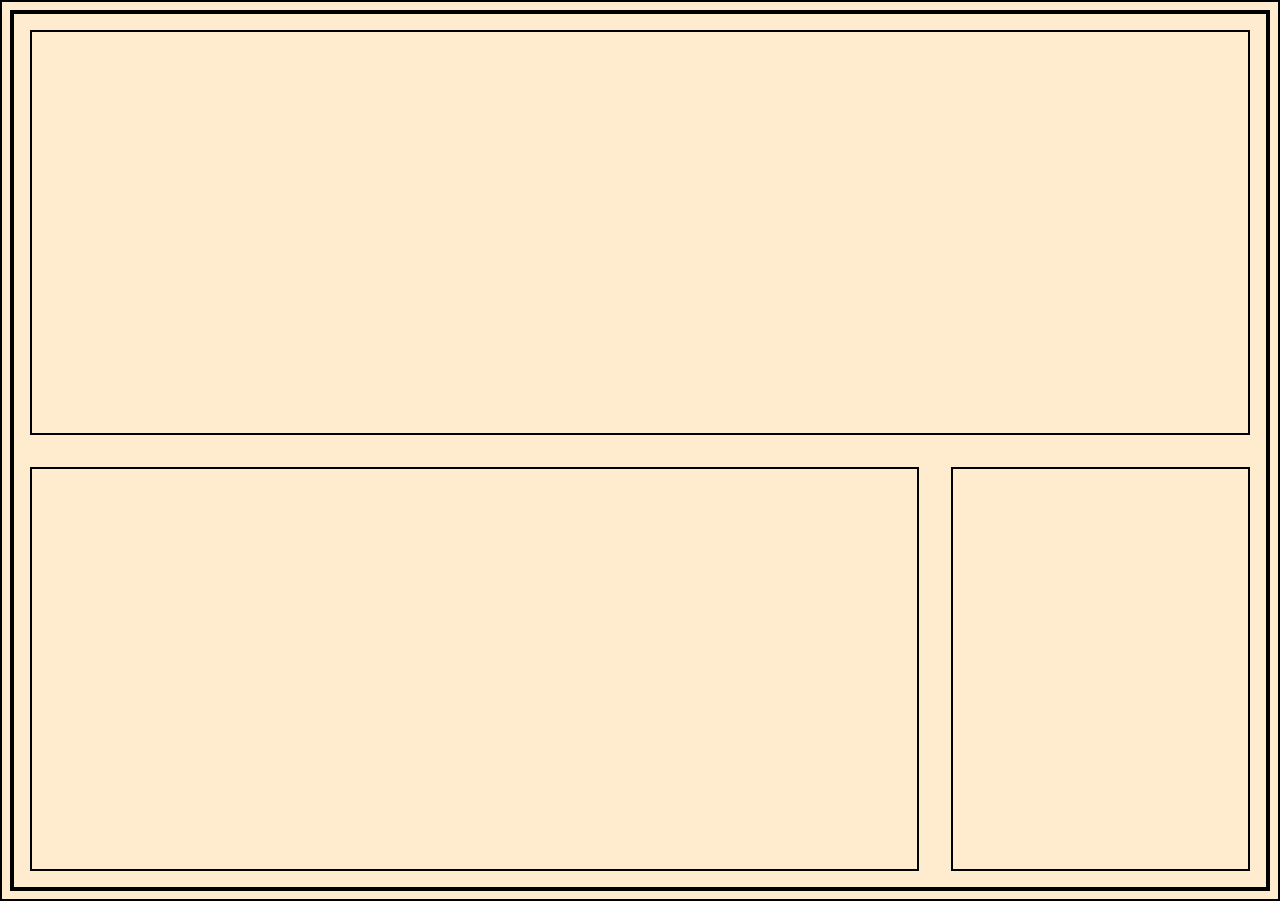
<file: medial-queries1/index.html>
<!DOCTYPE html>
<html lang="en" dir="ltr">

<head>
  <meta charset="utf-8">
  <title>Media Queries 1</title>
  <link rel="stylesheet" href="main.css">
</head>

<body>
  <div class="container">
    <header>

    </header>
    <main>

    </main>
    <footer>

    </footer>
  </div>
</body>

</html>
</file>
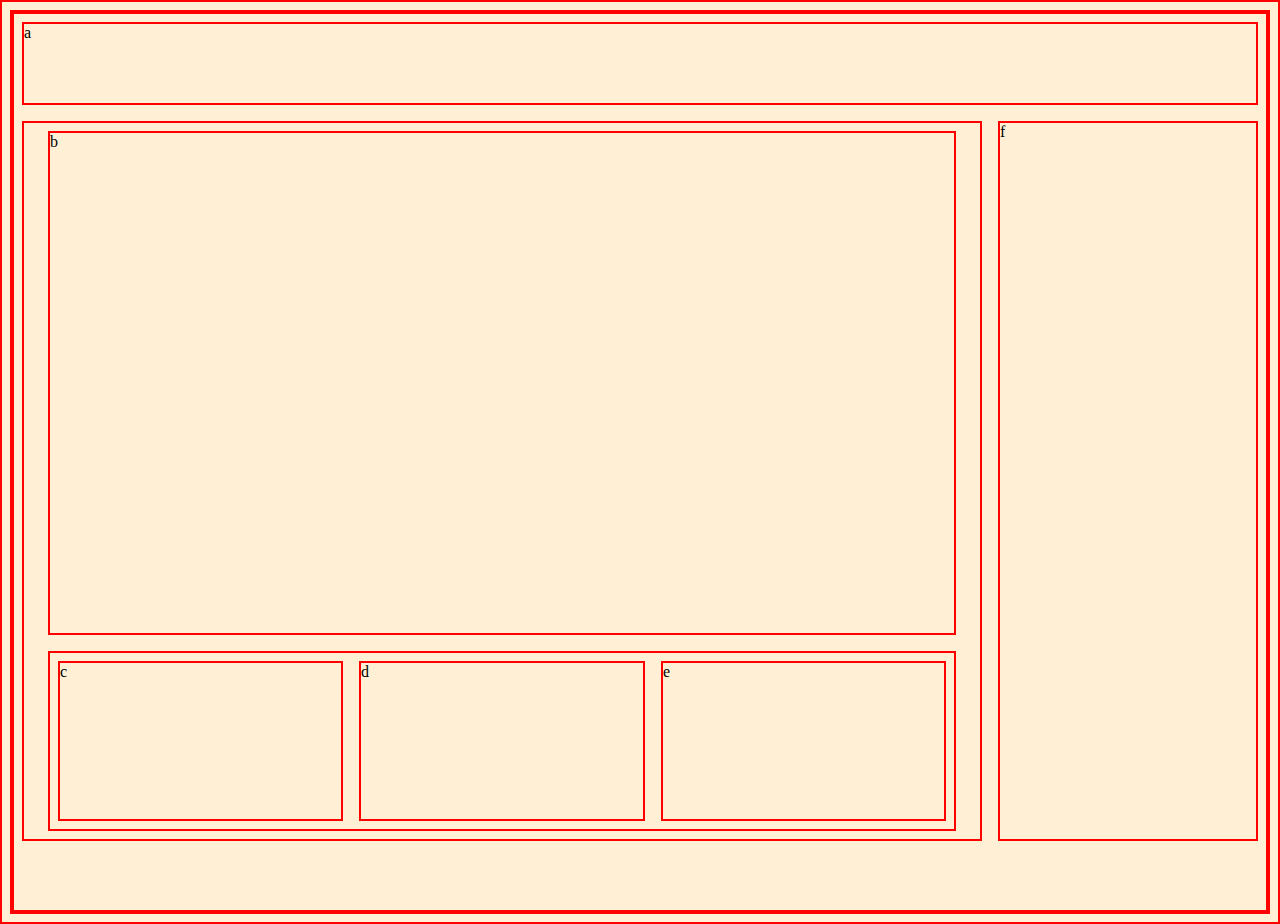
<file: medial-queries2/index.html>
<!DOCTYPE html>
<html lang="en" dir="ltr">

<head>
  <meta charset="utf-8">
  <title>Media Queries 2</title>
  <link rel="stylesheet" href="main.css">
</head>

<body>
  <div class="container">
    <header>
      a
    </header>
    <div class="wrapper">
      <main>
        b
      </main>
      <aside>
        <div class="c">c</div>
        <div class="d">d</div>
        <div class="e">e</div>
      </aside>
    </div>
    <footer>f</footer>
  </div>
</body>

</html>
</file>
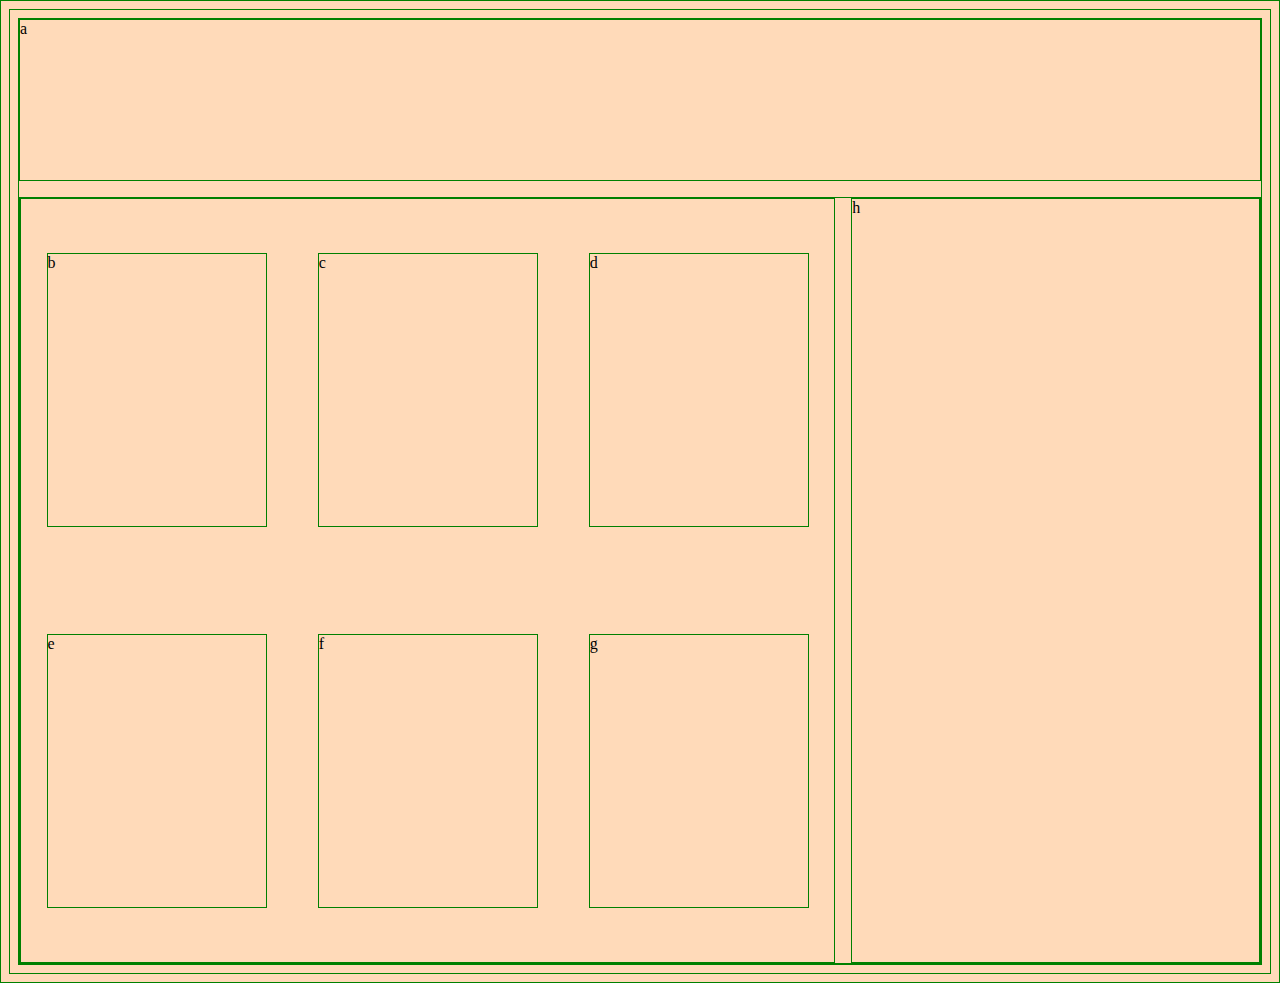
<file: medial-queries3/index.html>
<!DOCTYPE html>
<html lang="en" dir="ltr">

<head>
  <meta charset="utf-8">
  <title>Media Queries 3</title>
  <link rel="stylesheet" href="main.css">
</head>

<body>
  <div class="container">
    <header>a</header>
    <div class="wrapper">
      <aside>
        <div class="b">b</div>
        <div class="c">c</div>
        <div class="d">d</div>
        <div class="e">e</div>
        <div class="f">f</div>
        <div class="g">g</div>
      </aside>
      <main>
        h
      </main>
    </div>
  </div>
</body>

</html>
</file>
<file: medial-queries1/main.css>
/*General*/

* {
  border: 2px solid black;
}


body {
  background: blanchedalmond;
}

.container {
  display: flex;
  min-height: 97vh;
  flex-direction: column;
  justify-content: space-between;
}

header,
main,
footer {
  flex-grow: 1;
  margin: 0.5em;
}

main {
  flex-grow: 3;
}

@media (min-width: 600px) {
  .container {
    flex-direction: row;
    flex-wrap: wrap;
  }

  header {
    width: 100%;
  }

  header,
  main,
  footer {
    margin: 1em;
  }
}
</file>
<file: medial-queries2/main.css>
body {
  background: papayawhip;
}

* {
  border: 2px solid red;
  box-sizing: border-box;
}

.container {
  display: flex;
  min-height: 100vh;
  flex-direction: column;
  justify-content: space-between;
}

.wrapper {
  display: flex;
  flex-wrap: wrap;
  flex-direction: column;
  flex-grow: 3;
  justify-content: space-between;
  align-items: center;
  min-height: 70vh;
}

header,
footer,
aside,
.wrapper {
  flex-grow: 1;
  margin: .5em;
  max-height: 10vh;
}

aside {
  display: flex;
  justify-content: space-between;
  width: 95%;
  min-height: 20vh;
}

aside>div {
  flex-grow: 10;
  margin: .5em;
}

main {
  width: 95%;
  flex-grow: 3;
  margin: .5em;
}

@media (min-width:600px) {
  .container {
    flex-direction: row;
    flex-wrap: wrap
  }

  header {
    width: 100%;
    max-height: 10vh;
  }

  .wrapper {
    justify-content: stretch;
    flex-basis: 70%;
    min-height: 80vh;
  }

  footer {
    margin: .5em;
    flex-grow: 3;
    min-height: 80vh;
  }
}
</file>
<file: medial-queries3/main.css>
body {
  background: peachpuff;
}

* {
  border: 1px solid green;
}

.container {
  display: flex;
  min-height: 100vh;
  justify-content: stretch;
  flex-wrap: wrap;
  margin: .5em;
}

header {
  width: 100%;
  height: 10em;
  margin-bottom: 1em;
}

.wrapper {
  width: 100%;
  min-height: 85vh;
  display: flex;
  flex-direction: column;
}

aside {
  width: 100%;
  display: flex;
  flex-wrap: wrap;
  justify-content: space-between;
  flex-grow: 1;
}

aside>div {
  width: 22%;
  flex-grow: 10;
  margin: 2vw;
}

main {
  flex-grow: 4;
}

@media (min-width:600px) {
  .wrapper {
    flex-direction: row;
  }

  aside {
    width: 80%;
    margin-right: 1em;
    flex: 4;
    align-items: center;
  }

  aside>div {
    min-height: 17em;
  }

  main {
    flex: 2;
  }
}
</file>
